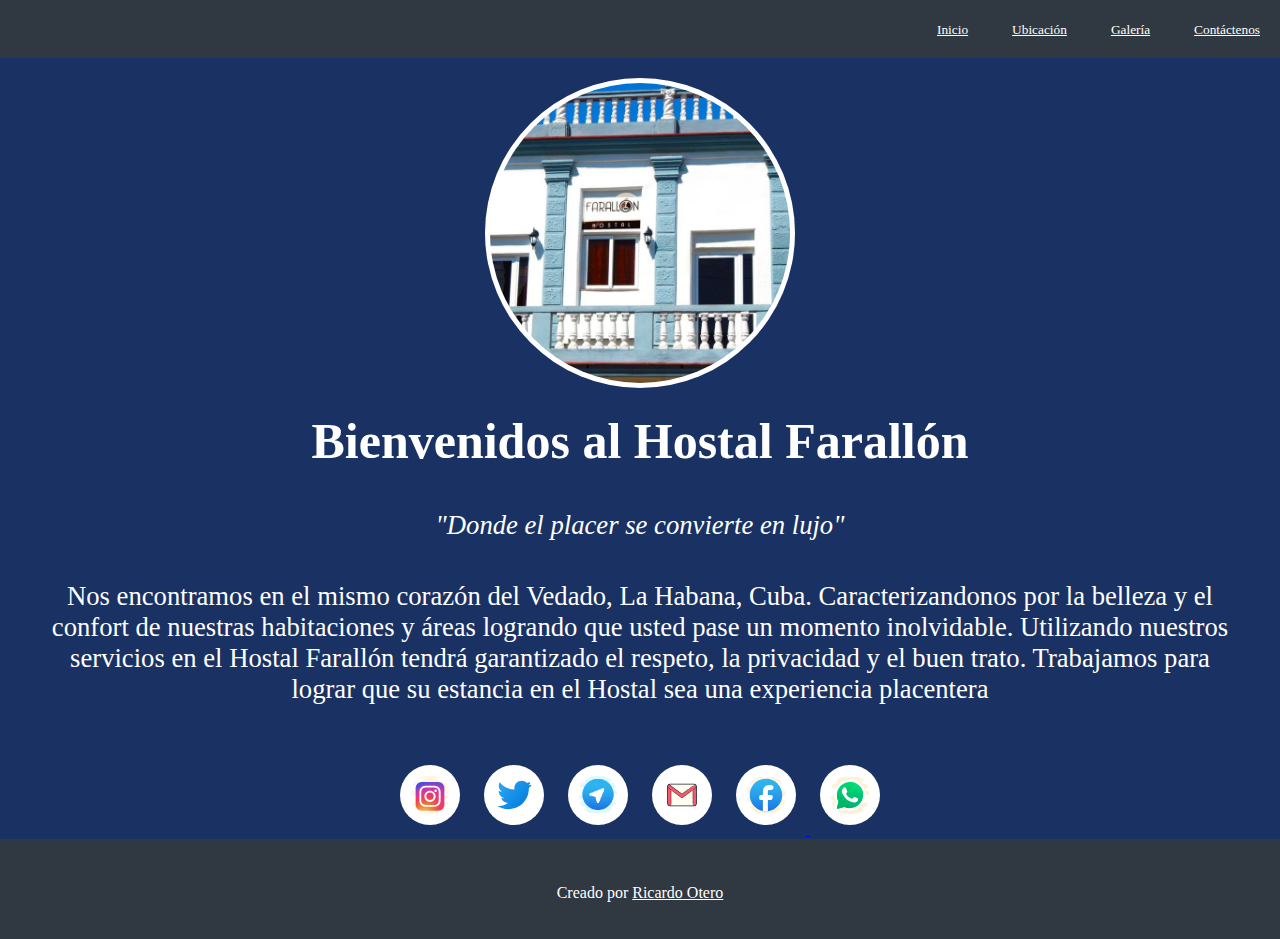
<file: index.html>
<!DOCTYPE html>
<html lang="es">
<head>
    <meta charset="UTF-8">
    <meta name="viewport" content="width=device-width, initial-scale=1.0">
    <meta name="description" content="Servicio de alquiler de habitaciones.">
	<title>Hostal Farallón</title>
	<link href="style.css" rel="stylesheet" />
</head>
<body>
  <header>
    <div class="nav">
    <nav class="navigation">
    <li><a href="index.html">Inicio</a></li>
    <li><a href="https://www.google.com/maps/place/Calle+21,+La+Habana/@23.1363259,-82.3903954,18z/data=!4m2!3m1!1s0x88cd776258b7b64d:0xfbca87e9676c447a">Ubicación</a></li>
    <li><a href="galeria.html">Galería</a></li>
    <li><a href="https://api.whatsapp.com/send?phone=+5354750507&text=Hola!%20Quisiera%20solicitar%20sus%20servicios!">Contáctenos</a></li>

    </nav>
    </div>

     

   </header>




<div class="contenido">

   <div >
     <img class="portada" src="img/Portada.jpg">
   </div>
   
    <h1 class="bienvenida">Bienvenidos al Hostal Farallón</h1>
    <p class="description">"Donde el placer se convierte en lujo"</p>

    <p class="Description2">Nos encontramos en el mismo corazón del Vedado, La Habana, Cuba. Caracterizandonos por la belleza y el confort de nuestras habitaciones y áreas logrando que usted pase un momento inolvidable. Utilizando nuestros servicios en el Hostal Farallón tendrá garantizado el respeto, la privacidad y el buen trato. Trabajamos para lograr que su estancia en el Hostal sea una experiencia placentera</p>

    <div class="redesSociales">
        <a href="https://instagram.com/hostalfarallon?igshid=1jrvzj48q4hva">
          <img class="imgRedes" src="image/instagram.svg" alt="instagram" /></a>
        
        <a href="https://twitter.com/FarallonHostal?s=09">
          <img class="imgRedes" src="image/twitter.svg" alt="twitter" /></a>
        
        <a href="http://t.me/HostalFarallon">
          <img class="imgRedes" src="image/telegram.png" alt="telegram"/></a>
        
        <a href="mailto:natachaalvarez82@gmail.com">
          <img class="imgRedes" src="image/mail.svg" alt="correo" /></a>

        <a href="https://www.facebook.com/Hostal-Farall%C3%B3n-100672148224026/">
          <img class="imgRedes" src="image/facebook.svg">
        </a>
        <a href="https://api.whatsapp.com/send?phone=+5354750507&text=Hola!%20Quisiera%20solicitar%20sus%20servicios!">
          <img class="imgRedes" src="image/whatsapp.svg">
        </a>
        
        </div>

        <footer>
          <p>Creado por <a href="https://t.co/9ebfk5WrnR?amp=1">Ricardo Otero</a></p>
        </footer>
    
    </div>
</body>
</html>
</file>
<file: style.css>
*{
    padding: 0;
    margin: 0;
}

header{
    height: 20%;
    background: #303841;
}


body{
    background: #1A3263;
    color: white;
}
.contenido{
    text-align: center;
}

.nav{
    text-align: right;
}
.textHeader{
    text-align: left;
}

.navigation li{
    padding: 20px;
    display: inline-block;
    }
    .navigation li a{
       color: white;
       font-size: 10pt;
       
    }
    .navigation li a:hover{
        color: purple;
    }


.portada{
    border-radius: 50%;
    border-style: hidden;
    height: 300px;
    width: 300px;
    padding: 5px;
    border-color: violet;
    -webkit-transition: -webkit-transform 0.3s ease-out;
    -moz-transition: -moz-transform 0.3s ease-out;
    margin-top:20px;
    background:white;
    justify-content: center;

    
   }
   .portada:hover{
     transform: rotate(360deg)
   }



.bienvenida{
    margin: 20px;
    font-size: 50px;

    
}

.description{
    margin-top: 40px;
    font-style: italic;
    font-size: 20pt;
}

.Description2{
   
    font-size: 20pt;
    margin: 40px;
}

.catalogo{
    width: 40%;
    height: auto;
    border-radius: 5%;
    margin: 20pt;
    
}
.catalogo:hover{
    width: 80%;
    height: auto;
    padding: 10px;
    background: darkorchid;
}


.imgRedes{
    background: white;
    border-radius: 50%;
    height: 40px;
    margin: 10px;
    padding: 10px;
    margin-top:20px;
  }
  .imgRedes:hover{
    height: 60px;
  }

  footer{
   background: #303841;
   height: 100px;
  }
  footer p{
    color: white;
    text-align: center;
    padding-top: 45px;
  }
  footer p a{
    color: white;
  }
  
  .GaleriaHF{
    margin: 30px;
  }
</file>
